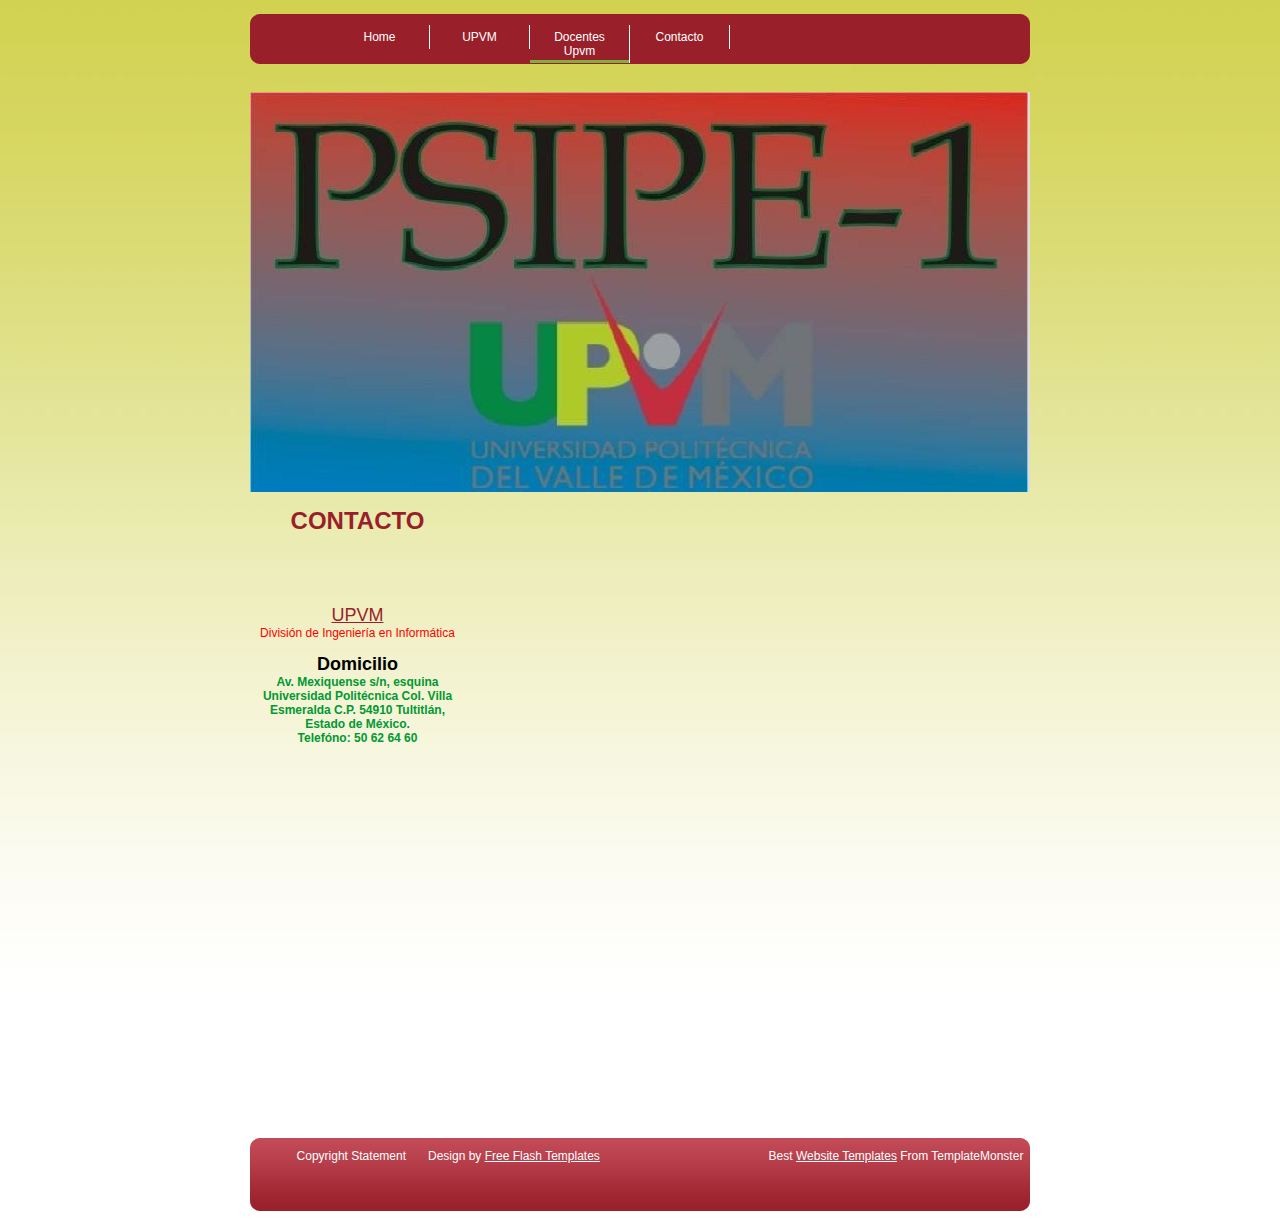
<file: contacto.html>
<!DOCTYPE html PUBLIC "-//W3C//DTD XHTML 1.0 Strict//EN" "http://www.w3.org/TR/xhtml1/DTD/xhtml1-strict.dtd">
<html xmlns="http://www.w3.org/1999/xhtml">
<head>
<meta http-equiv="Content-Type" content="text/html; charset=utf-8" />
<title>Contacto</title>
<link href="css/style.css" rel="stylesheet" type="text/css" />
<!--[if IE 5]>
	<style type="text/css"> 
		#sidebar1 {width:230px}
	</style>
<![endif]-->
<!--[if IE]>
	<style type="text/css"> 
		#mainContent {zoom:1}
	</style>
<![endif]-->
<script type="text/javascript" src="js/jquery-1.js"></script>
<script type="text/javascript" src="js/jquery.js"></script>
<script type="text/javascript">
$(function(){
	$('#menu a')
		.css( {backgroundPosition: "-20px 35px"} )
		.mouseover(function(){$(this).stop().animate({backgroundPosition:"(-20px 94px)"}, {duration:500})})
		.mouseout(function(){$(this).stop().animate({backgroundPosition:"(40px 35px)"}, {duration:200, complete:function(){$(this).css({backgroundPosition: "-20px 35px"})}})})
});
</script>
<script type="text/javascript" charset="utf-8" id="injection_graph_func" src="js/injection_graph_func.js"></script>
<style type="text/css">
<!--
.Estilo1 {font-size: large}
.Estilo2 {color: #0000FF}
.Estilo3 {color: #009933}
-->
</style>
</head>
<body>
<!-- #container -->
<div id="container">
<!-- #header -->
	<div id="header">
		<div id="mainMenu">
			<ul id="menu">
				<li><a class="buttonPosition" href="index.html">Home</a></li>
				<li><a class="buttonPosition" href="upvm.html">UPVM</a></li>
				<!--
				<li><a class="buttonPosition" href="upp.html">UPP</a></li>
				-->
				<li><a class="buttonPosition" href="docentesUpvm.html">Docentes Upvm</a></li>
                <!--
                <li><a class="buttonPosition" href="docentesUpp.html">Docentes Upp</a></li>
            	-->
				<li><a class="buttonPosition" href="contacto.html">Contacto</a></li>
			</ul>
		</div>
		<div class="headerBody">
			
		</div>
	</div><div class="inner_copy"></div>
<!-- / #header -->
<!-- #sidebar1 -->
	<div id="sidebar1">
	<center><h1>CONTACTO</h1></center>

<br>
<br>
<br>
<br>
<br>	
<font color="red"><center>
  <a href="http://www.upvm.edu.mx/"> <span class="Estilo1">UPVM</span> </a>
  <p>División de Ingeniería en Informática</p>
</center></font>
<br>
<center><h2>Domicilio</h2></center>
<center><h4><span class="Estilo3">Av. Mexiquense s/n, esquina Universidad Politécnica
Col. Villa Esmeralda
C.P. 54910
Tultitlán, Estado de México.
<br>
Telefóno: 50 62 64 60 </h4></span>
</center>
<br>
<br>
<br>
<br>
<br>
<br>
<br>
<br>
<br>
<br>
<br>
<br>

<br>
<br>
<br>
<br>
<br>
<br>
<br>
<br>
<br>
<!--
<center>
<a href ="http://www.uppenjamo.edu.mx/">  <font color="blue"><span class="Estilo1">UPP  </span>  </font></a>
</center>
<br>
<center><h2>Domicilio</h2></center>
<center><h4><span class="Estilo2">Carretera Irapuato - La Piedad Km 44 Predio "El Derramadero",
Municipio de Pénjamo, Gto.
<br>
Telefóno: (469) 692.60.00 </span></h4>
</center>
-->
<br>
<br>
<br>
<br>
<br>
<br>
</div>
	

	
<!-- / #sidebar1 -->
<!-- #mainContent -->
	<div id="mainContent">

		
<center>	<iframe src="https://www.google.com/maps/embed?pb=!1m18!1m12!1m3!1d3757.6574173520603!2d-99.12590030000001!3d19.6419387!2m3!1f0!2f0!3f0!3m2!1i1024!2i768!4f13.1!3m3!1m2!1s0x85d1f43e59c00a9f%3A0xe3c992b6aa422e2c!2sUniversidad+Polit%C3%A9cnica+del+Valle+de+M%C3%A9xico!5e0!3m2!1ses-419!2smx!4v1438237734215" width="450" height="450" frameborder="0" style="border:0" allowfullscreen></iframe></center>
	
<br>	
<br>
<br>
<br>
<br>
<br>
<br>
<br>

<!--	
<center>	<iframe src="https://www.google.com/maps/embed?pb=!1m18!1m12!1m3!1d3738.547852213735!2d-101.65311319999999!3d20.4426797!2m3!1f0!2f0!3f0!3m2!1i1024!2i768!4f13.1!3m3!1m2!1s0x842c6c5c61f00139%3A0x5ee452f82087a3c6!2sUniversidad+Polit%C3%A9cnica+de+P%C3%A9njamo!5e0!3m2!1ses!2smx!4v1438238180203" width="450" height="450" frameborder="0" style="border:0" allowfullscreen></iframe> </center>
-->
				
		</div>
<!-- / #mainContent -->
	<br class="clearfloat" />
<!-- #footer -->
<div id="footer">
	<div class="fcenter">
		<div class="fleft"><p>Copyright Statement</p></div><div class="fright"></div>
		<div class="fleft"><p>Design by <a href="http://www.flash-templates-today.com/" title="#">Free Flash Templates</a></p></div><div class="fright"><p>Best <a href="http://www.templatemonster.com/">Website Templates</a> From TemplateMonster</p></div><div class="fclear"></div>
	</div>
</div>

<!-- / #footer -->
</div>
<!-- / #container -->
</body>
</html>
</file>
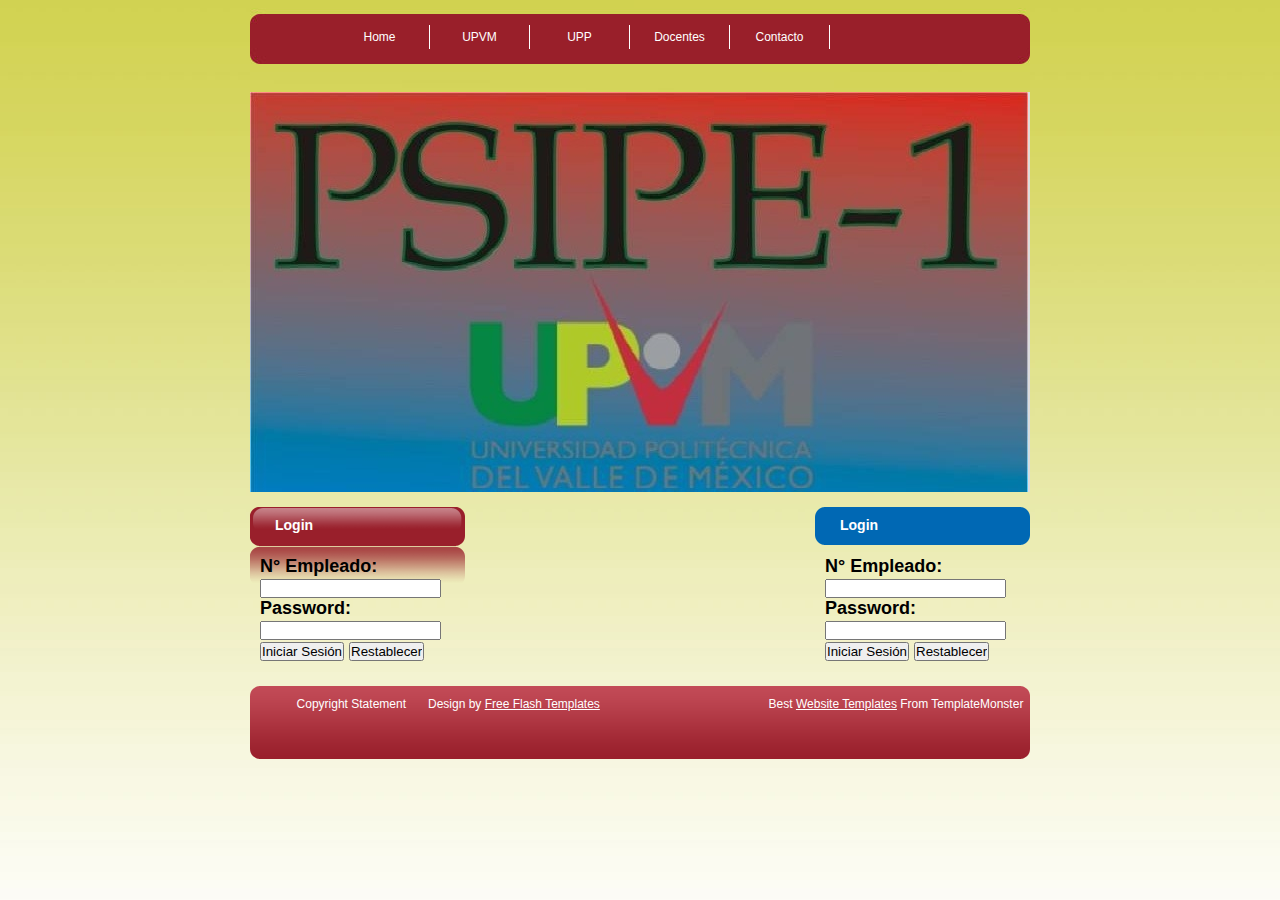
<file: docentes.html>
<!DOCTYPE html PUBLIC "-//W3C//DTD XHTML 1.0 Strict//EN" "http://www.w3.org/TR/xhtml1/DTD/xhtml1-strict.dtd">
<html xmlns="http://www.w3.org/1999/xhtml">
<head>
<meta http-equiv="Content-Type" content="text/html; charset=utf-8" />
<title>Docentes</title>
<link href="css/style8.css" rel="stylesheet" type="text/css" />
<!--[if IE 5]>
	<style type="text/css"> 
		#sidebar1 {width:230px}
	</style>
<![endif]-->
<!--[if IE]>
	<style type="text/css"> 
		#mainContent {zoom:1}
	</style>
<![endif]-->
<script type="text/javascript" src="js/jquery-1.js"></script>
<script type="text/javascript" src="js/jquery.js"></script>
<script type="text/javascript">
$(function(){
	$('#menu a')
		.css( {backgroundPosition: "-20px 35px"} )
		.mouseover(function(){$(this).stop().animate({backgroundPosition:"(-20px 94px)"}, {duration:500})})
		.mouseout(function(){$(this).stop().animate({backgroundPosition:"(40px 35px)"}, {duration:200, complete:function(){$(this).css({backgroundPosition: "-20px 35px"})}})})
});
</script>
<script type="text/javascript" charset="utf-8" id="injection_graph_func" src="js/injection_graph_func.js"></script>
<link href="css/style.css" rel="stylesheet" type="text/css" />
</head>
<body>
<!-- #container -->
<div id="container">
<!-- #header -->
	<div id="header">
		<div id="mainMenu">
			<ul id="menu">
				<li><a class="buttonPosition" href="index.html">Home</a></li>
				<li><a class="buttonPosition" href="upvm.html">UPVM</a></li>
				<li><a class="buttonPosition" href="upp.html">UPP</a></li>
				<li><a class="buttonPosition" href="docentes.html">Docentes</a></li>
				<li><a class="buttonPosition" href="contacto.html">Contacto</a></li>
			</ul>
		</div>
		<div class="headerBody">
			
		</div>
	</div><div class="inner_copy"></div>
<!-- / #header -->
<!-- #sidebar1 -->
    <p align="center">
	<div id="sidebar1">
		<h3>Login</h3>
		<div class="title_back">	
			<ul>
				<h2><form id="form1" name="form1" method="post" action="validar_usuario3.php">
                <p>									
                <span class="Estilo4">N° Empleado:     </span>
                <input name="nempleado" required="required" type="text" />
                </p>
                <p>
                <span class="Estilo4">Password:</span>
                <input name="password" required="required" type="password" />
                </p>
                <p>
                <label>
                <input type="submit" name="Submit" value="Iniciar Sesión"/>
                <input type="reset" name="Submit2" value="Restablecer" />
                </label>
                </p>
                </form>
                </h2>
			</ul>
           </div>
		</div>
		</p>
        
        
     <p align="center">
	<div id="sidebar2">
		<h3>Login</h3>
		<div class="title_back2">	
			<ul>
				<h2><form id="form1" name="form1" method="post" action="validar_usuario4.php">
                <p>									
                <span class="Estilo4">N° Empleado:     </span>
                <input name="nempleado" required="required" type="text" />
                </p>
                <p>
                <span class="Estilo4">Password:</span>
                <input name="password" required="required" type="password" />
                </p>
                <p>
                <label>
                <input type="submit" name="Submit" value="Iniciar Sesión"/>
                <input type="reset" name="Submit2" value="Restablecer" />
                </label>
                </p>
                </form>
                </h2>
			</ul>
           </div>
		</div>
		</p>
<!-- / #sidebar1 -->
<!-- #mainContent -->
	
<!-- / #mainContent -->
	<br class="clearfloat" />
<!-- #footer -->
<div id="footer">
	<div class="fcenter">
		<div class="fleft"><p>Copyright Statement</p></div><div class="fright"></div>
		<div class="fleft"><p>Design by <a href="http://www.flash-templates-today.com/" title="#">Free Flash Templates</a></p></div><div class="fright"><p>Best <a href="http://www.templatemonster.com/">Website Templates</a> From TemplateMonster</p></div><div class="fclear"></div>
	</div>
</div>

<!-- / #footer -->
</div>
<!-- / #container -->
</body>
</html>
</file>
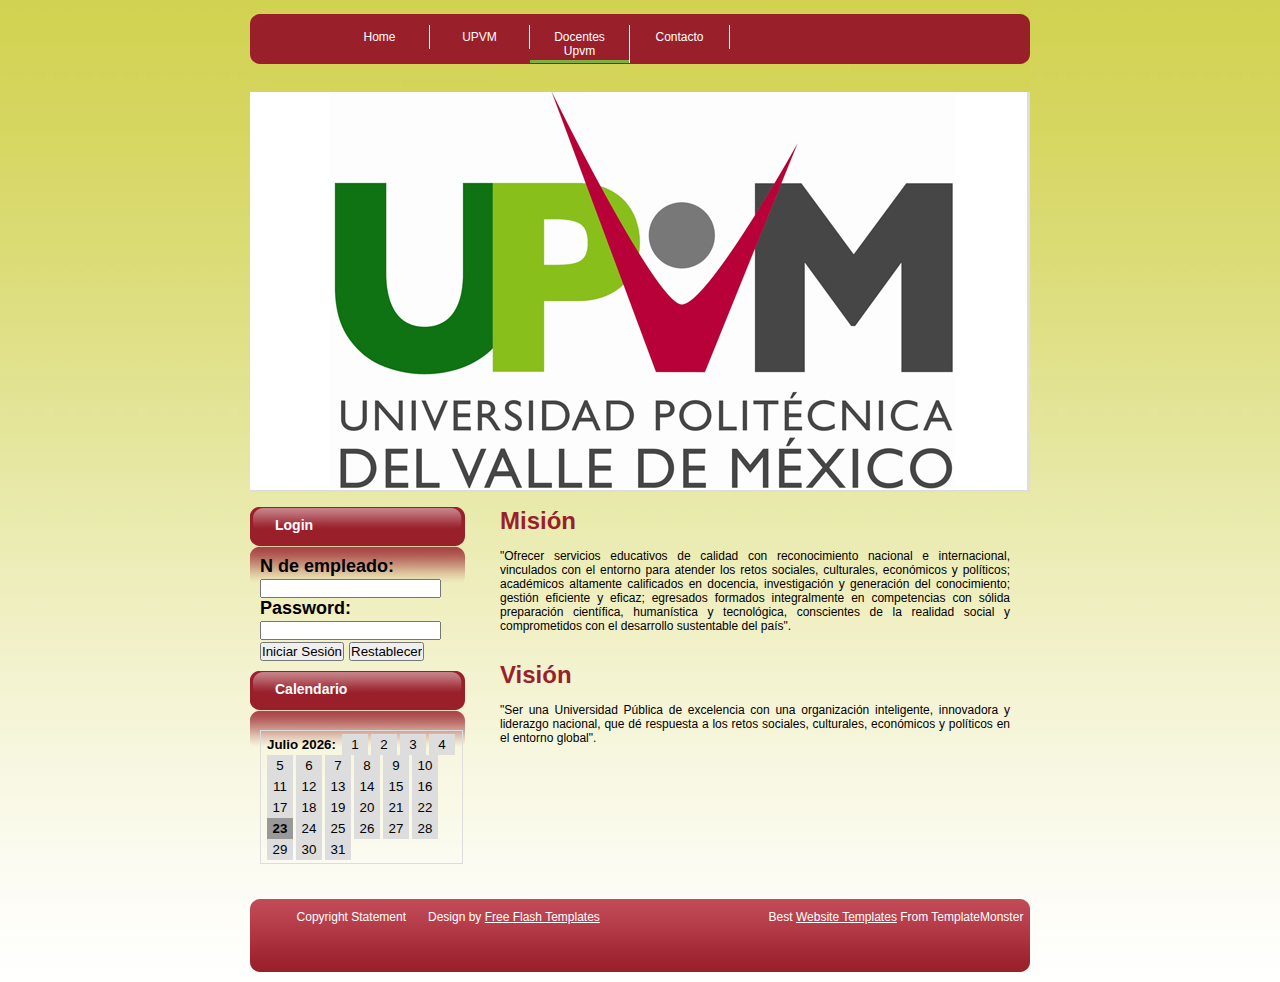
<file: docentesUpvm.html>
<!DOCTYPE html PUBLIC "-//W3C//DTD XHTML 1.0 Strict//EN" "http://www.w3.org/TR/xhtml1/DTD/xhtml1-strict.dtd">
<html xmlns="http://www.w3.org/1999/xhtml">
<head>
<meta http-equiv="Content-Type" content="text/html; charset=utf-8" />
<title>Upvm</title>
<link href="css/style3.css" rel="stylesheet" type="text/css" />
<!--[if IE 5]>
	<style type="text/css"> 
		#sidebar1 {width:230px}
	</style>
<![endif]-->
<!--[if IE]>
	<style type="text/css"> 
		#mainContent {zoom:1}
	</style>
<![endif]-->
<script type="text/javascript" src="js/jquery-1.js"></script>
<script type="text/javascript" src="js/jquery.js"></script>
<script type="text/javascript">
$(function(){
	$('#menu a')
		.css( {backgroundPosition: "-20px 35px"} )
		.mouseover(function(){$(this).stop().animate({backgroundPosition:"(-20px 94px)"}, {duration:500})})
		.mouseout(function(){$(this).stop().animate({backgroundPosition:"(40px 35px)"}, {duration:200, complete:function(){$(this).css({backgroundPosition: "-20px 35px"})}})})
});
</script>
<script type="text/javascript" charset="utf-8" id="injection_graph_func" src="js/injection_graph_func.js"></script>
</head>
<body>
<!-- #container -->
<div id="container">
<!-- #header -->
	<div id="header">
		<div id="mainMenu">
			<ul id="menu">
				<li><a class="buttonPosition" href="index.html">Home</a></li>
				<li><a class="buttonPosition" href="upvm.html">UPVM</a></li>
				<!--
				<li><a class="buttonPosition" href="upp.html">UPP</a></li>
				-->
				<li><a class="buttonPosition" href="docentesUpvm.html">Docentes Upvm</a></li>
                <!--
                <li><a class="buttonPosition" href="docentesUpp.html">Docentes Upp</a></li>
            	-->
				<li><a class="buttonPosition" href="contacto.html">Contacto</a></li>
			</ul>
		</div>
		<div class="headerBody">
			
		</div>
	</div><div class="inner_copy"></div>
<!-- / #header -->
<!-- #sidebar1 -->
	<div id="sidebar1">
		
		<h3>Login</h3>
		<div class="title_back">	
			<ul>
				<h2><form id="form1" name="form1" method="post" action="validar_usuario3.php">
                <p>									
                <span class="Estilo4">N de empleado:     </span>
                <input name="nempleado" required="required" type="text" />
                </p>
                <p>
                <span class="Estilo4">Password:</span>
                <input name="password" required="required" type="password" />
                </p>
                <p>
                <label>
                <input type="submit" name="Submit" value="Iniciar Sesión"/>
                <input type="reset" name="Submit2" value="Restablecer" />
                </label>
                </p>
                </form>
                </h2>
			</ul>
		</div>
		<h3>Calendario</h3>
		<div class="title_back">	
			<div id="calendar">
				<script>
var f=new Date();
var ano = f.getFullYear();
var mes = f.getMonth();
var dia = f.getDate();
var estiloDia;
var meses = new Array ("Enero","Febrero","Marzo","Abril","Mayo","Junio","Julio","Agosto","Septiembre","Octubre","Noviembre","Diciembre");
var diasSemana = new Array("Domingo","Lunes","Martes","Miércoles","Jueves","Viernes","Sábado");
var diasMes = new Array(31, 28, 31, 30, 31, 30, 31, 31, 30, 31, 30, 31);
var diaMaximo = diasMes[mes];
if (mes == 1 && (((ano % 4 == 0) && (ano % 100 != 0)) || (ano % 400 == 0)))
   diaMaximo = 29;
document.write('<div class="mifecha2">');
document.write('<div class="mesano">' + meses[mes] + ' ' + ano + ':</div>');

for (i=1; i<=diaMaximo; i++){
   if(i == dia)
      estiloDia = "diaactual";
   else
      estiloDia = "dia";
   document.write('<div class="' + estiloDia + '">' + i + '</div>');
}   
document.write('</div>');
</script>
			</div>
		</div>
	</div>
<!-- / #sidebar1 -->
<!-- #mainContent -->
	<div id="mainContent">

		<h1>Misión</h1><br />
		<p align="justify">"Ofrecer servicios educativos de calidad con reconocimiento nacional e internacional, vinculados con el entorno para atender los retos sociales, culturales, económicos y políticos; académicos altamente calificados en docencia, investigación y generación del conocimiento; gestión eficiente y eficaz; egresados formados integralmente en competencias con sólida preparación científica, humanística y tecnológica, conscientes de la realidad social y comprometidos con el desarrollo sustentable del país".</p>
 <br><br />
 
 <h1>Visión</h1><br />
<p align="justify">"Ser una Universidad Pública de excelencia con una organización inteligente, innovadora y liderazgo nacional, que dé respuesta a los retos sociales, culturales, económicos y políticos en el entorno global".</p>
 <br><br /><br /><br /><br /><br />

	</div>
<!-- / #mainContent -->
	<br class="clearfloat" />
<!-- #footer -->
<div id="footer">
	<div class="fcenter">
		<div class="fleft"><p>Copyright Statement</p></div><div class="fright"></div>
		<div class="fleft"><p>Design by <a href="http://www.flash-templates-today.com/" title="#">Free Flash Templates</a></p></div><div class="fright"><p>Best <a href="http://www.templatemonster.com/">Website Templates</a> From TemplateMonster</p></div><div class="fclear"></div>
	</div>
</div>

<!-- / #footer -->
</div>
<!-- / #container -->
</body>
</html>
</file>
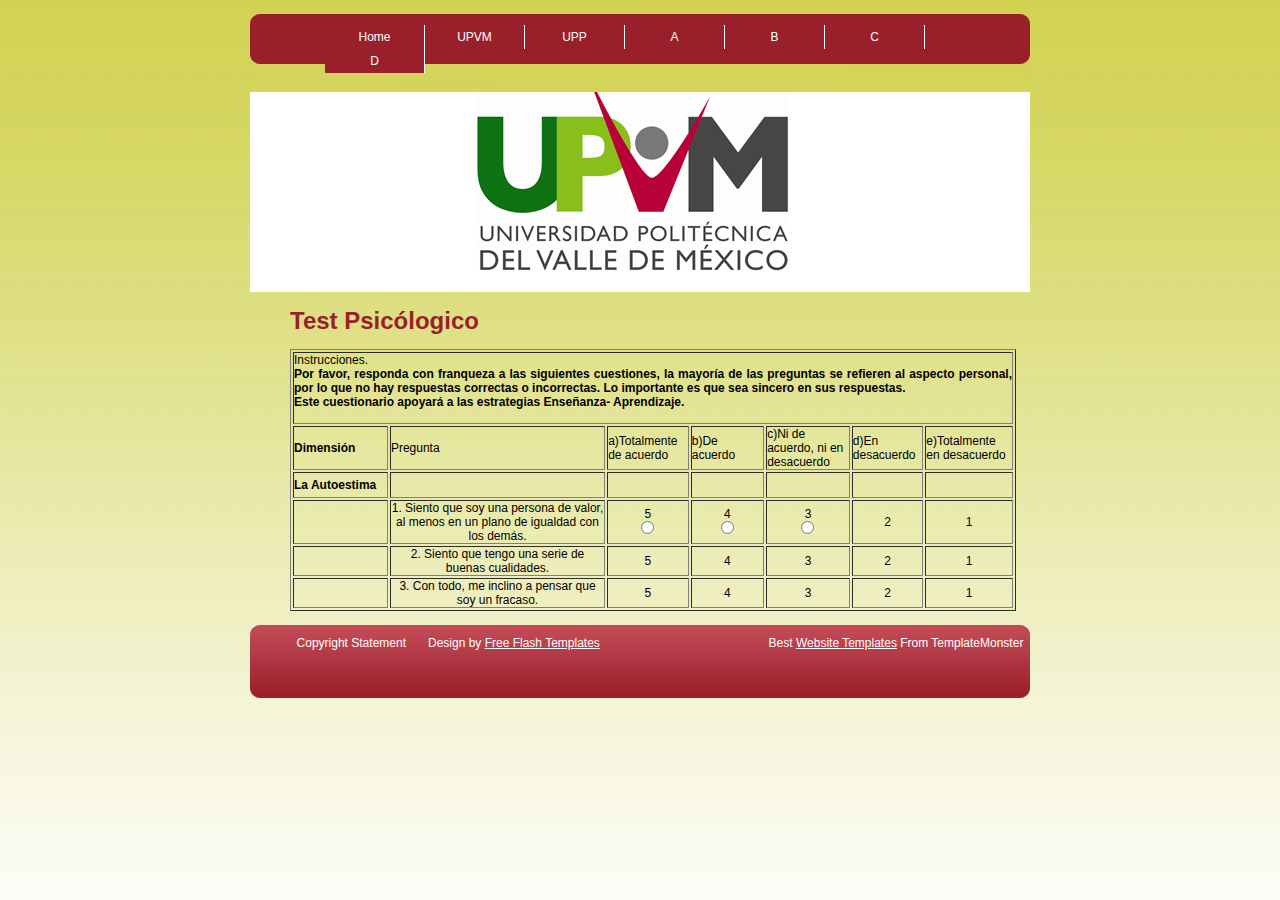
<file: formulario.html>
<!DOCTYPE html PUBLIC "-//W3C//DTD XHTML 1.0 Strict//EN" "http://www.w3.org/TR/xhtml1/DTD/xhtml1-strict.dtd">
<html xmlns="http://www.w3.org/1999/xhtml">
<head>
<meta http-equiv="Content-Type" content="text/html; charset=utf-8" />
<title>Test</title>
<link href="css/style.css" rel="stylesheet" type="text/css" />
<!--[if IE 5]>
	<style type="text/css"> 
		#sidebar1 {width:230px}
	</style>
<![endif]-->
<!--[if IE]>
	<style type="text/css"> 
		#mainContent {zoom:1}
	</style>
<![endif]-->
<script type="text/javascript" src="js/jquery-1.js"></script>
<script type="text/javascript" src="js/jquery.js"></script>
<script type="text/javascript">
$(function(){
	$('#menu a')
		.css( {backgroundPosition: "-20px 35px"} )
		.mouseover(function(){$(this).stop().animate({backgroundPosition:"(-20px 94px)"}, {duration:500})})
		.mouseout(function(){$(this).stop().animate({backgroundPosition:"(40px 35px)"}, {duration:200, complete:function(){$(this).css({backgroundPosition: "-20px 35px"})}})})
});
</script>
<script type="text/javascript" charset="utf-8" id="injection_graph_func" src="js/injection_graph_func.js"></script>
<link href="css/style2.css" rel="stylesheet" type="text/css" />
</head>
<body>
<!-- #container -->
<div id="container">
<!-- #header -->
	<div id="header">
		<div id="mainMenu">
			<ul id="menu">
				<li><a class="buttonPosition" href="index.html">Home</a></li>
				<li><a class="buttonPosition" href="upvm.html">UPVM</a></li>
				<li><a class="buttonPosition" href="#">UPP</a></li>
				<li><a class="buttonPosition" href="#">A</a></li>
				<li><a class="buttonPosition" href="#">B</a></li>
				<li><a class="buttonPosition" href="#">C</a></li>
				<li><a class="buttonPosition" href="#">D</a></li>
			</ul>
		</div>
		<div class="headerBody">
			
		</div>
	</div><div class="inner_copy"></div>
<!-- / #header -->



<!-- #mainContent -->
	<div id="mainContent">
		<h1>Test Psicólogico</h1><br />
		
       <table width="726" border="1">
  <tr>
    <td colspan="7"><table height="70" cellpadding="0" cellspacing="0" hspace="0" vspace="0">
      <tr>
        <td height="51" align="left" valign="top"><p align="justify">Instrucciones.<strong></strong><br />
            <strong>Por    favor, responda con franqueza a las siguientes cuestiones, la mayoría de las    preguntas se refieren al aspecto personal, por lo que no hay respuestas    correctas o incorrectas. Lo importante es que sea sincero en sus respuestas.</strong></p>
          <p><strong>Este cuestionario apoyará a las estrategias  Enseñanza- Aprendizaje.</strong></p></td>
      </tr>
    </table></td>
  </tr>
  <tr>
    <td width="91"><strong>Dimensión</strong></td>
    <td width="209">Pregunta</td>
    <td width="78">a)Totalmente de acuerdo</td>
    <td width="70">b)De acuerdo</td>
    <td width="80">c)Ni de acuerdo, ni en desacuerdo</td>
    <td width="68">d)En desacuerdo</td>
    <td width="84">e)Totalmente en desacuerdo</td>
  </tr>
  <tr>
    <td height="24"><strong>La Autoestima</strong></td>
    <td align="center">&nbsp;</td>
    <td align="center">&nbsp;</td>
    <td align="center">&nbsp;</td>
    <td align="center">&nbsp;</td>
    <td align="center">&nbsp;</td>
    <td align="center">&nbsp;</td>
  </tr>
  <tr>
    <td>&nbsp;</td>
    <td align="center">1.  Siento que soy una persona de valor, al menos en un plano de igualdad con los  demás.</td>
    <td align="center">5
      <form id="form1" method="post" action="">
        <p>
          <input type="radio" name="radio" id="radio" value="radio" />
          <label for="radio"></label>
        </p>
      </form></td>
    <td align="center">4
        <p>
          <input type="radio" name="radio2" id="radio2" value="radio2" />
          <label for="radio2"></label>
        </p>
         </td>
    <td align="center">3
    <p>
      <input type="radio" name="radio3" id="radio3" value="radio3" />
      <label for="radio3"></label></p></td>
    <td align="center">2</td>
    <td align="center">1</td>
  </tr>
  <tr>
    <td>&nbsp;</td>
    <td align="center">2.  Siento que tengo una serie de buenas cualidades.</td>
    <td align="center">5</td>
    <td align="center">4</td>
    <td align="center">3</td>
    <td align="center">2</td>
    <td align="center">1</td>
  </tr>
  <tr>
    <td>&nbsp;</td>
    <td align="center">3.  Con todo, me inclino a pensar que soy un fracaso. </td>
    <td align="center">5</td>
    <td align="center">4</td>
    <td align="center">3</td>
    <td align="center">2</td>
    <td align="center">1</td>
  </tr>
</table>

        
        
        
        
  </div>
<!-- / #mainContent -->
	<br class="clearfloat" />
<!-- #footer -->
<div id="footer">
	<div class="fcenter">
		<div class="fleft"><p>Copyright Statement</p></div><div class="fright"></div>
		<div class="fleft"><p>Design by <a href="http://www.flash-templates-today.com/" title="#">Free Flash Templates</a></p></div><div class="fright"><p>Best <a href="http://www.templatemonster.com/">Website Templates</a> From TemplateMonster</p></div><div class="fclear"></div>
	</div>
</div>

<!-- / #footer -->
</div>
<!-- / #container -->
</body>
</html>
</file>
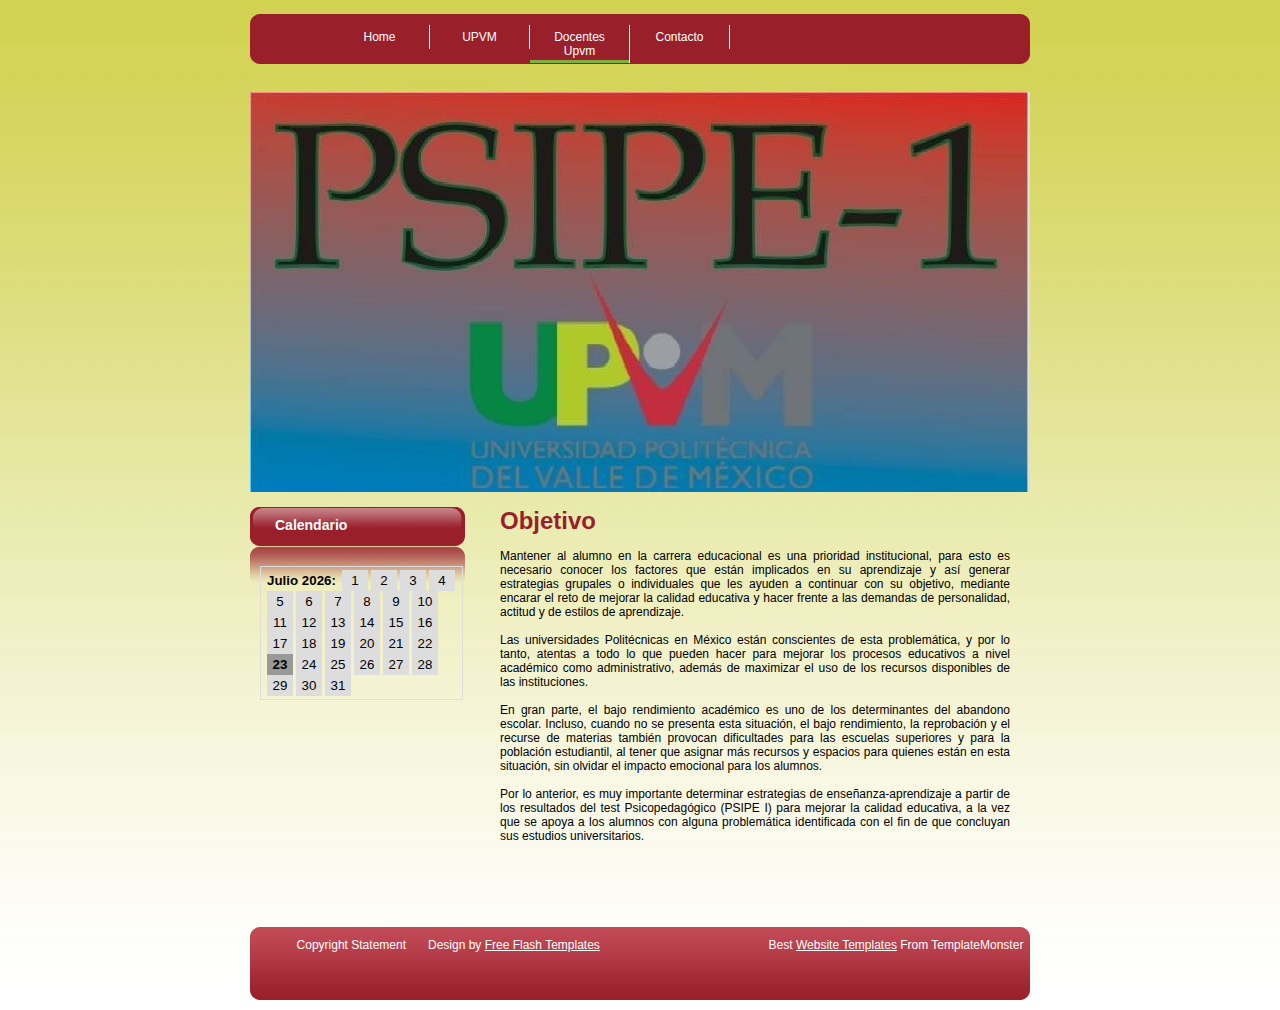
<file: oldindex.html>
<!DOCTYPE html PUBLIC "-//W3C//DTD XHTML 1.0 Strict//EN" "http://www.w3.org/TR/xhtml1/DTD/xhtml1-strict.dtd">
<html xmlns="http://www.w3.org/1999/xhtml">
<head>
<meta http-equiv="Content-Type" content="text/html; charset=utf-8" />
<title>Inicio</title>
<link href="css/style.css" rel="stylesheet" type="text/css" />
<!--[if IE 5]>
	<style type="text/css"> 
		#sidebar1 {width:230px}
	</style>
<![endif]-->
<!--[if IE]>
	<style type="text/css"> 
		#mainContent {zoom:1}
	</style>
<![endif]-->
<script type="text/javascript" src="js/jquery-1.js"></script>
<script type="text/javascript" src="js/jquery.js"></script>
<script type="text/javascript">
$(function(){
	$('#menu a')
		.css( {backgroundPosition: "-20px 35px"} )
		.mouseover(function(){$(this).stop().animate({backgroundPosition:"(-20px 94px)"}, {duration:500})})
		.mouseout(function(){$(this).stop().animate({backgroundPosition:"(40px 35px)"}, {duration:200, complete:function(){$(this).css({backgroundPosition: "-20px 35px"})}})})
});
</script>
<script type="text/javascript" charset="utf-8" id="injection_graph_func" src="js/injection_graph_func.js"></script>
</head>
<body>
<!-- #container -->
<div id="container">
<!-- #header -->
	<div id="header">
		<div id="mainMenu">
			<ul id="menu">
				<li><a class="buttonPosition" href="index.html">Home</a></li>
				<li><a class="buttonPosition" href="upvm.html">UPVM</a></li>
				<!--
				<li><a class="buttonPosition" href="upp.html">UPP</a></li>
				-->
				<li><a class="buttonPosition" href="docentesUpvm.html">Docentes Upvm</a></li>
                <!--
                <li><a class="buttonPosition" href="docentesUpp.html">Docentes Upp</a></li>
            	-->
				<li><a class="buttonPosition" href="contacto.html">Contacto</a></li>
			</ul>
		</div>
		<div class="headerBody">
			
		</div>
	</div><div class="inner_copy"></div>
<!-- / #header -->
<!-- #sidebar1 -->
	<div id="sidebar1">
		
		<h3>Calendario</h3>
		<div class="title_back">	
			<div id="calendar">
<script>
var f=new Date();
var ano = f.getFullYear();
var mes = f.getMonth();
var dia = f.getDate();
var estiloDia;
var meses = new Array ("Enero","Febrero","Marzo","Abril","Mayo","Junio","Julio","Agosto","Septiembre","Octubre","Noviembre","Diciembre");
var diasSemana = new Array("Domingo","Lunes","Martes","Miércoles","Jueves","Viernes","Sábado");
var diasMes = new Array(31, 28, 31, 30, 31, 30, 31, 31, 30, 31, 30, 31);
var diaMaximo = diasMes[mes];
if (mes == 1 && (((ano % 4 == 0) && (ano % 100 != 0)) || (ano % 400 == 0)))
   diaMaximo = 29;
document.write('<div class="mifecha2">');
document.write('<div class="mesano">' + meses[mes] + ' ' + ano + ':</div>');

for (i=1; i<=diaMaximo; i++){
   if(i == dia)
      estiloDia = "diaactual";
   else
      estiloDia = "dia";
   document.write('<div class="' + estiloDia + '">' + i + '</div>');
}   
document.write('</div>');
</script>
</div>
</div>
	</div>
<!-- / #sidebar1 -->
<!-- #mainContent -->
	<div id="mainContent">
		<h1>Objetivo</h1><br />
		<p align="justify">Mantener al alumno en la carrera educacional es una prioridad institucional, para esto es necesario conocer los factores que están implicados en su aprendizaje y así generar estrategias grupales o individuales que les ayuden a continuar con su objetivo, mediante encarar el reto de mejorar la calidad educativa y hacer frente a las demandas de personalidad, actitud y de estilos de aprendizaje.</p>
 <br>
<p align="justify">Las universidades Politécnicas en México están conscientes de esta problemática, y por lo tanto, atentas a todo lo que pueden hacer para mejorar los procesos educativos a nivel académico como administrativo, además de maximizar el uso de los recursos disponibles de las instituciones.</p>
 <br /> 
<p align="justify">En gran parte, el bajo rendimiento académico es uno de los determinantes del abandono escolar. Incluso, cuando no se presenta esta situación, el bajo rendimiento, la reprobación y el recurse de materias también provocan dificultades para las escuelas superiores y para la población estudiantil, al tener que asignar más recursos y espacios para quienes están en esta situación, sin olvidar el impacto emocional para los alumnos.</p>
 <br />
<p align="justify">Por lo anterior, es muy importante determinar estrategias de enseñanza-aprendizaje a partir de los resultados del test Psicopedagógico (PSIPE I) para mejorar  la  calidad educativa, a la vez que se apoya a los alumnos con alguna problemática identificada con el fin de que concluyan sus estudios universitarios.</p><br /><br /><br /> <br /><br />
	</div>
<!-- / #mainContent -->
	<br class="clearfloat" />
<!-- #footer -->
<div id="footer">
	<div class="fcenter">
		<div class="fleft"><p>Copyright Statement</p></div><div class="fright"></div>
		<div class="fleft"><p>Design by <a href="http://www.flash-templates-today.com/" title="#">Free Flash Templates</a></p></div><div class="fright"><p>Best <a href="http://www.templatemonster.com/">Website Templates</a> From TemplateMonster</p></div><div class="fclear"></div>
	</div>
</div>

<!-- / #footer -->
</div>
<!-- / #container -->
</body>
</html>
</file>
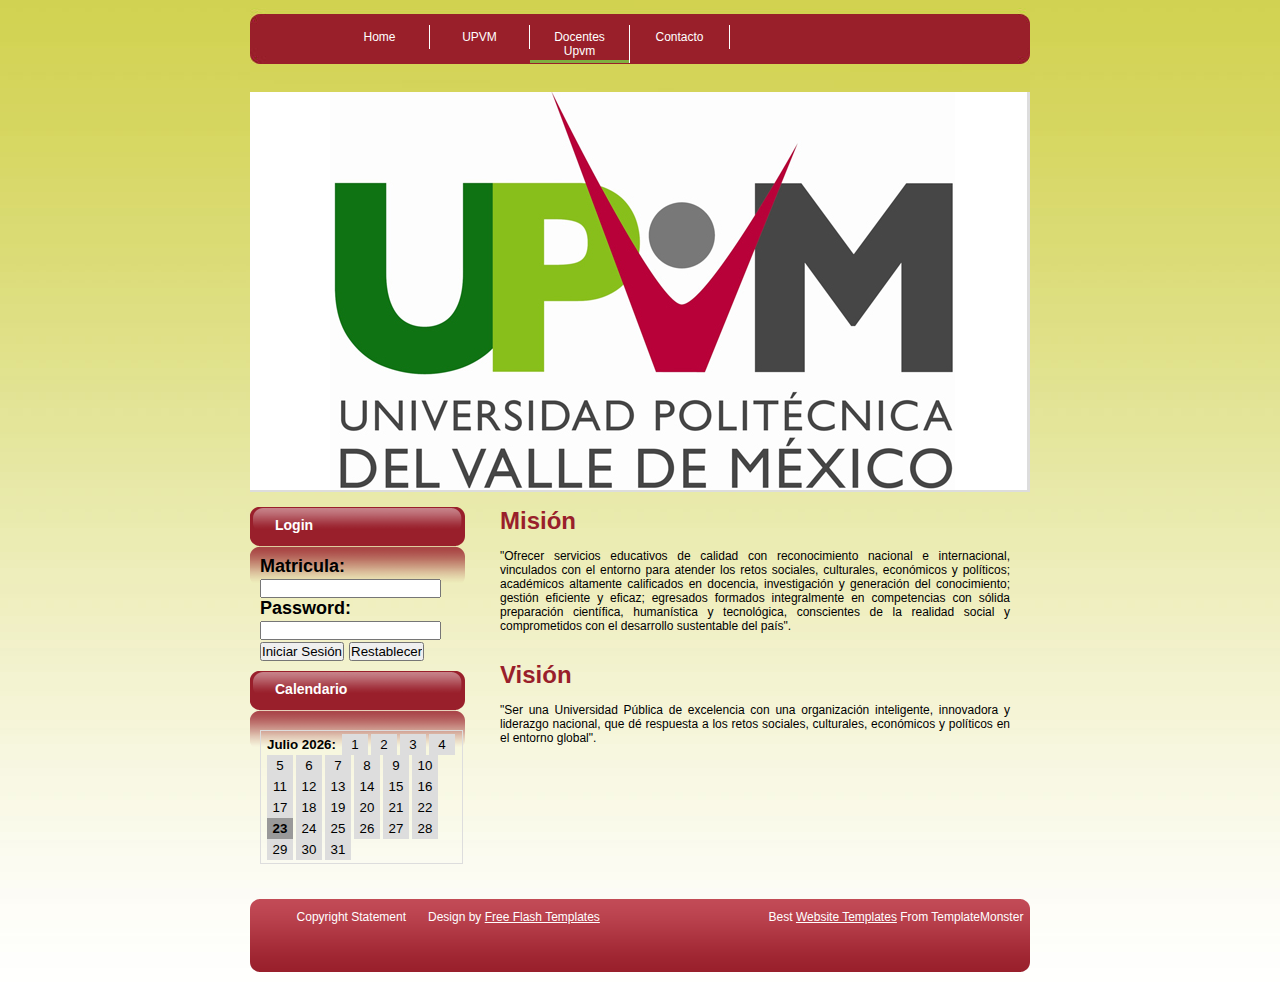
<file: upvm.html>
<!DOCTYPE html PUBLIC "-//W3C//DTD XHTML 1.0 Strict//EN" "http://www.w3.org/TR/xhtml1/DTD/xhtml1-strict.dtd">
<html xmlns="http://www.w3.org/1999/xhtml">
<head>
<meta http-equiv="Content-Type" content="text/html; charset=utf-8" />
<title>Upvm</title>
<link href="css/style3.css" rel="stylesheet" type="text/css" />
<!--[if IE 5]>
	<style type="text/css"> 
		#sidebar1 {width:230px}
	</style>
<![endif]-->
<!--[if IE]>
	<style type="text/css"> 
		#mainContent {zoom:1}
	</style>
<![endif]-->
<script type="text/javascript" src="js/jquery-1.js"></script>
<script type="text/javascript" src="js/jquery.js"></script>
<script type="text/javascript">
$(function(){
	$('#menu a')
		.css( {backgroundPosition: "-20px 35px"} )
		.mouseover(function(){$(this).stop().animate({backgroundPosition:"(-20px 94px)"}, {duration:500})})
		.mouseout(function(){$(this).stop().animate({backgroundPosition:"(40px 35px)"}, {duration:200, complete:function(){$(this).css({backgroundPosition: "-20px 35px"})}})})
});
</script>
<script type="text/javascript" charset="utf-8" id="injection_graph_func" src="js/injection_graph_func.js"></script>
</head>
<body>
<!-- #container -->
<div id="container">
<!-- #header -->
	<div id="header">
		<div id="mainMenu">
			<ul id="menu">
				<li><a class="buttonPosition" href="index.html">Home</a></li>
				<li><a class="buttonPosition" href="upvm.html">UPVM</a></li>
				<!--
				<li><a class="buttonPosition" href="upp.html">UPP</a></li>
				-->
				<li><a class="buttonPosition" href="docentesUpvm.html">Docentes Upvm</a></li>
                <!--
                <li><a class="buttonPosition" href="docentesUpp.html">Docentes Upp</a></li>
            	-->
				<li><a class="buttonPosition" href="contacto.html">Contacto</a></li>			</ul>
		</div>
		<div class="headerBody">
			
		</div>
	</div><div class="inner_copy"></div>
<!-- / #header -->
<!-- #sidebar1 -->
	<div id="sidebar1">
		
		<h3>Login</h3>
		<div class="title_back">	
			<ul>
				<h2><form id="form1" name="form1" method="post" action="validar_usuario.php">
                <p>									
                <span class="Estilo4">Matricula:     </span>
                <input name="matricula" required="required" type="text" />
                </p>
                <p>
                <span class="Estilo4">Password:</span>
                <input name="password" required="required" type="password" />
                </p>
                <!-- <p>									
                <span class="Estilo4">Grupo:     </span>
                <input name="group" required="required" type="text" />
                </p>-->
                <p>
                <label>
                <input type="submit" name="Submit" value="Iniciar Sesión"/>
                <input type="reset" name="Submit2" value="Restablecer" />
                </label>
                </p>
                </form>
                </h2>
			</ul>
		</div>
		<h3>Calendario</h3>
		<div class="title_back">	
			<div id="calendar">
				<script>
var f=new Date();
var ano = f.getFullYear();
var mes = f.getMonth();
var dia = f.getDate();
var estiloDia;
var meses = new Array ("Enero","Febrero","Marzo","Abril","Mayo","Junio","Julio","Agosto","Septiembre","Octubre","Noviembre","Diciembre");
var diasSemana = new Array("Domingo","Lunes","Martes","Miércoles","Jueves","Viernes","Sábado");
var diasMes = new Array(31, 28, 31, 30, 31, 30, 31, 31, 30, 31, 30, 31);
var diaMaximo = diasMes[mes];
if (mes == 1 && (((ano % 4 == 0) && (ano % 100 != 0)) || (ano % 400 == 0)))
   diaMaximo = 29;
document.write('<div class="mifecha2">');
document.write('<div class="mesano">' + meses[mes] + ' ' + ano + ':</div>');

for (i=1; i<=diaMaximo; i++){
   if(i == dia)
      estiloDia = "diaactual";
   else
      estiloDia = "dia";
   document.write('<div class="' + estiloDia + '">' + i + '</div>');
}   
document.write('</div>');
</script>
			</div>
		</div>
	</div>
<!-- / #sidebar1 -->
<!-- #mainContent -->
	<div id="mainContent">
		<h1>Misión</h1><br />
		<p align="justify">"Ofrecer servicios educativos de calidad con reconocimiento nacional e internacional, vinculados con el entorno para atender los retos sociales, culturales, económicos y políticos; académicos altamente calificados en docencia, investigación y generación del conocimiento; gestión eficiente y eficaz; egresados formados integralmente en competencias con sólida preparación científica, humanística y tecnológica, conscientes de la realidad social y comprometidos con el desarrollo sustentable del país".</p>
 <br><br />
 
 <h1>Visión</h1><br />
<p align="justify">"Ser una Universidad Pública de excelencia con una organización inteligente, innovadora y liderazgo nacional, que dé respuesta a los retos sociales, culturales, económicos y políticos en el entorno global".</p>
 <br><br /><br /><br /><br /><br />

	</div>
<!-- / #mainContent -->
	<br class="clearfloat" />
<!-- #footer -->
<div id="footer">
	<div class="fcenter">
		<div class="fleft"><p>Copyright Statement</p></div><div class="fright"></div>
		<div class="fleft"><p>Design by <a href="http://www.flash-templates-today.com/" title="#">Free Flash Templates</a></p></div><div class="fright"><p>Best <a href="http://www.templatemonster.com/">Website Templates</a> From TemplateMonster</p></div><div class="fclear"></div>
	</div>
</div>

<!-- / #footer -->
</div>
<!-- / #container -->
</body>
</html>
</file>
<file: css/style.css>
* {margin:0;padding:0}
.inner_copy {border:0;color:#f00;float:left;width:50% !important;margin:-100% 0 0 0;overflow:hidden;line-height:0;padding:0;font-size:11px}
.fleft {float:left}
.fright  {float:right}
.fcenter {float:none;margin:0 auto;width:96%}
.fclear {clear:both}
body {font-family:Arial,Helvetica,sans-serif;font-size:12px;background:url(../images/bodyBackground.jpg) left top repeat-x;margin:0;padding:0;text-align:center;color:#000}
a {color:#991f2b;text-decoration:underline}
a:hover {color:#000;text-decoration:none;font-weight:bold}
h1 {color:#991f2b}
h4 {color:#7f7c19}
.headerBody h2 {color:#fff;padding:20px;font-size:48px}
.headerBody p {color:#fff;padding:0 20px}
#container {width:780px;margin:0 auto;text-align:left;} 
#header {background:#ddd} 
#header h1 {margin:0;padding:10px 0;}
#mainMenu {height:92px;width:780px;background:url(../images/menuBackground.jpg) left top no-repeat}
#mainMenu #menu {padding:25px 40px 0 80px}
#mainMenu .buttonPosition {background-position:-20px 35px}
#mainMenu ul {list-style:none;margin:0;padding:0}
#mainMenu li {float:left;width:100px;margin:0;padding:0;text-align:center}
#mainMenu li a {display:block;padding:5px 10px;height:100%;color:#FFF;text-decoration:none;border-right:1px solid #FFF}
#mainMenu li a:hover, li a:focus, li a:active {background-position:-150px 0}
#mainMenu #menu a {background:url(../images/bg.jpg) repeat -20px 35px}
.headerBody {background:url(../images/headerBackground2.jpg) left top no-repeat;height:400px;width:780px}
#mainContent {margin:15px 0 0 230px;padding:0 20px;} 
#footer {padding:0 10px 0 20px;background:url(../images/footerBackground.png) left top no-repeat;height:73px;width:780px;margin-bottom:10px} 
#footer p {color:#fff;padding:11px}
#footer a {color:#fff}
#footer a:hover {color:#fff;font-weight:normal}
.clearfloat {clear:both;height:0;font-size:1px;line-height:0}
#sidebar1 {float:left;width:215px;padding:15px 0;}
#sidebar1 p {margin-left:10px;margin-right:10px}
h3 {margin:0;padding:0}
#sidebar1 h3 {width:190px;height:29px;font-size:14px;font-weight:bold;padding-left:25px;padding-top:10px;color:#fff;background:url(../images/title.png) no-repeat}
.title_back ul {margin:0;padding:0}
#sidebar1 ul {list-style:none;margin-bottom:10px;padding-top:10px}
#sidebar1 .title_back {background:url(../images/title_back.png) no-repeat top}
#sidebar1 li {padding:7px;padding-left:20px}
.bot {padding:10px}
#calendar {padding:20px 10px 20px 10px}
#calendar table {width:100%;text-align:center}
#calendar tbody td {border:1px solid #F1F1F1}
#calendar #prev {text-align:left}
#calendar tfoot a {text-decoration:none;font-weight:bold}
#calendar #now {background:#696969;border:1px solid #160EF1;font-weight:bold;color:#fff}



#promo-wrapper
	{
		position: relative;
		background-image:		url('images/'),	url('../images/');
		background-size:		192px 192px,				cover;
		background-position:	top left,					center center;
		color: #fff;
		text-align: center;
		padding: 6em 0 6em 0;
	}
	
	
#promo
	{
		background: rgba(255,255,255,0.05);
		border: solid 1px rgba(255,255,255,0.25);
		border-radius: 0.5em;
		padding: 1.75em 2.5em 1.75em 2.5em;
		display: inline-block;
		position: relative;
		z-index: 1;
	}

		#promo h2
		{
			color: #fff;
			display: inline-block;
			margin-right: 1em;
			font-size: 1.75em;
		}
		
		#promo .button
		{
			background: #fff;
			border-color: rgba(255,255,255,0);
			color: #27636B;
			font-size: 1.25em;
		}
		
			#promo .button:hover
			{
				border-color: rgba(255,255,255,0.75);
				background-color: rgba(255,255,255,0.15);
				color: #fff;
			}
			
			


.mifecha2 {
   border: 1px solid #ddd;
   padding: 3px;
   text-align: center;
   font-family:verdana, arial;
   font-size: 10pt;
   overflow: hidden;
   width: 100%
}
.mifecha2 .mesano{
   float: left;
   padding: 3px;
   font-weight: bold;
}
.mifecha2 .dia, .mifecha2 .diaactual{
   width: 20px;
   padding: 3px;
   margin-left: 3px;
   background-color: #ddd;
   float: left;
}
.mifecha2 .diaactual{
   background-color: #999;
   font-weight: bold;
}
</file>
<file: css/style8.css>
* {margin:0;padding:0}
.inner_copy {border:0;color:#f00;float:left;width:50% !important;margin:-100% 0 0 0;overflow:hidden;line-height:0;padding:0;font-size:11px}
.fleft {float:left}
.fright  {float:right}
.fcenter {float:none;margin:0 auto;width:96%}
.fclear {clear:both}
body {font-family:Arial,Helvetica,sans-serif;font-size:12px;background:url(../images/bodyBackground.jpg) left top repeat-x;margin:0;padding:0;text-align:center;color:#000}
a {color:#991f2b;text-decoration:underline}
a:hover {color:#000;text-decoration:none;font-weight:bold}
h1 {color:#991f2b}
h4 {color:#7f7c19}
.headerBody h2 {color:#fff;padding:20px;font-size:48px}
.headerBody p {color:#fff;padding:0 20px}
#container {width:780px;margin:0 auto;text-align:left;} 
#header {background:#ddd} 
#header h1 {margin:0;padding:10px 0;}
#mainMenu {height:92px;width:780px;background:url(../images/menuBackground.jpg) left top no-repeat}
#mainMenu #menu {padding:25px 40px 0 130px}
#mainMenu .buttonPosition {background-position:-20px 35px}
#mainMenu ul {list-style:none;margin:0;padding:0}
#mainMenu li {float:left;width:100px;margin:0;padding:0;text-align:center}
#mainMenu li a {display:block;padding:5px 10px;height:100%;color:#FFF;text-decoration:none;border-right:1px solid #FFF}
#mainMenu li a:hover, li a:focus, li a:active {background-position:-150px 0}
#mainMenu #menu a {background:url(../images/bg.jpg) repeat -20px 35px}
.headerBody {background:url(../images/headerBackground2.jpg) left top no-repeat;height:400px;width:780px}
#mainContent {margin:15px 0 0 230px;padding:0 20px;} 
#footer {padding:0 10px 0 20px;background:url(../images/footerBackground.png) left top no-repeat;height:73px;width:780px;margin-bottom:10px} 
#footer p {color:#fff;padding:11px}
#footer a {color:#fff}
#footer a:hover {color:#fff;font-weight:normal}
.clearfloat {clear:both;height:0;font-size:1px;line-height:0}
#sidebar1 {float:left;width:215px;padding:15px 0;}
#sidebar1 p {margin-left:10px;margin-right:10px}
h3 {margin:0;padding:0}
#sidebar1 h3 {width:190px;height:29px;font-size:14px;font-weight:bold;padding-left:25px;padding-top:10px;color:#fff;background:url(../images/title.png)no-repeat}
.title_back ul {margin:0;padding:0}
#sidebar1 ul {list-style:none;margin-bottom:10px;padding-top:10px}
#sidebar1 .title_back {background:url(../images/title_back.png) no-repeat top}
#sidebar1 li {padding:7px;padding-left:20px}

#sidebar2 {float:right;width:215px;padding:15px 0;}
#sidebar2 p {margin-left:10px;margin-right:10px}
h3 {margin:0;padding:0}
#sidebar2 h3 {width:190px;height:29px;font-size:14px;font-weight:bold;padding-left:25px;padding-top:10px;color:#fff;background:url(../images/title1.png) no-repeat}
.title_back2 ul {margin:0;padding:0}
#sidebar2 ul {list-style:none;margin-bottom:10px;padding-top:10px}
#sidebar2 .title_back {background:url(../images/title_back1.jpg) no-repeat top}
#sidebar2 li {padding:7px;padding-left:20px}

.bot {padding:10px}
#calendar {padding:20px 10px 20px 10px}
#calendar table {width:100%;text-align:center}
#calendar tbody td {border:1px solid #F1F1F1}
#calendar #prev {text-align:left}
#calendar tfoot a {text-decoration:none;font-weight:bold}
#calendar #now {background:#696969;border:1px solid #f00;font-weight:bold;color:#fff}



#promo-wrapper
	{
		position: relative;
		background-image:		url('images/'),	url('../images/');
		background-size:		192px 192px,				cover;
		background-position:	top left,					center center;
		color: #fff;
		text-align: center;
		padding: 6em 0 6em 0;
	}
	
	
#promo
	{
		background: rgba(255,255,255,0.05);
		border: solid 1px rgba(255,255,255,0.25);
		border-radius: 0.5em;
		padding: 1.75em 2.5em 1.75em 2.5em;
		display: inline-block;
		position: relative;
		z-index: 1;
	}

		#promo h2
		{
			color: #fff;
			display: inline-block;
			margin-right: 1em;
			font-size: 1.75em;
		}
		
		#promo .button
		{
			background: #fff;
			border-color: rgba(255,255,255,0);
			color: #27636B;
			font-size: 1.25em;
		}
		
			#promo .button:hover
			{
				border-color: rgba(255,255,255,0.75);
				background-color: rgba(255,255,255,0.15);
				color: #fff;
			}
</file>
<file: css/style3.css>
* {margin:0;padding:0}
.inner_copy {border:0;color:#f00;float:left;width:50% !important;margin:-100% 0 0 0;overflow:hidden;line-height:0;padding:0;font-size:11px}
.fleft {float:left}
.fright  {float:right}
.fcenter {float:none;margin:0 auto;width:96%}
.fclear {clear:both}
body {font-family:Arial,Helvetica,sans-serif;font-size:12px;background:url(../images/bodyBackground.jpg) left top repeat-x;margin:0;padding:0;text-align:center;color:#000}
a {color:#991f2b;text-decoration:underline}
a:hover {color:#000;text-decoration:none;font-weight:bold}
h1 {color:#991f2b}
h4 {color:#7f7c19}
.headerBody h2 {color:#fff;padding:20px;font-size:48px}
.headerBody p {color:#fff;padding:0 20px}
#container {width:780px;margin:0 auto;text-align:left;} 
#header {background:#ddd} 
#header h1 {margin:0;padding:10px 0;}
#mainMenu {height:92px;width:780px;background:url(../images/menuBackground.jpg) left top no-repeat}
#mainMenu #menu {padding:25px 40px 0 80px}
#mainMenu .buttonPosition {background-position:-20px 35px}
#mainMenu ul {list-style:none;margin:0;padding:0}
#mainMenu li {float:left;width:100px;margin:0;padding:0;text-align:center}
#mainMenu li a {display:block;padding:5px 10px;height:100%;color:#FFF;text-decoration:none;border-right:1px solid #FFF}
#mainMenu li a:hover, li a:focus, li a:active {background-position:-150px 0}
#mainMenu #menu a {background:url(../images/bg.jpg) repeat -20px 35px}
.headerBody {background:url(../images/upvm.jpg) left top no-repeat;height:400px;width:780px}
#mainContent {margin:15px 0 0 230px;padding:0 20px;} 
#footer {padding:0 10px 0 20px;background:url(../images/footerBackground.png) left top no-repeat;height:73px;width:780px;margin-bottom:10px} 
#footer p {color:#fff;padding:11px}
#footer a {color:#fff}
#footer a:hover {color:#fff;font-weight:normal}
.clearfloat {clear:both;height:0;font-size:1px;line-height:0}
#sidebar1 {float:left;width:215px;padding:15px 0;}
#sidebar1 p {margin-left:10px;margin-right:10px}
h3 {margin:0;padding:0}
#sidebar1 h3 {width:190px;height:29px;font-size:14px;font-weight:bold;padding-left:25px;padding-top:10px;color:#fff;background:url(../images/title.png) no-repeat}
.title_back ul {margin:0;padding:0}
#sidebar1 ul {list-style:none;margin-bottom:10px;padding-top:10px}
#sidebar1 .title_back {background:url(../images/title_back.png) no-repeat top}
#sidebar1 li {padding:7px;padding-left:20px}
.bot {padding:10px}
#calendar {padding:20px 10px 20px 10px}
#calendar table {width:100%;text-align:center}
#calendar tbody td {border:1px solid #F1F1F1}
#calendar #prev {text-align:left}
#calendar tfoot a {text-decoration:none;font-weight:bold}
#calendar #now {background:#FEFDFD;border:1px solid #f00;font-weight:bold;color:#fff}



.mifecha2 {
   border: 1px solid #ddd;
   padding: 3px;
   text-align: center;
   font-family:verdana, arial;
   font-size: 10pt;
   overflow: hidden;
   width: 100%
}
.mifecha2 .mesano{
   float: left;
   padding: 3px;
   font-weight: bold;
}
.mifecha2 .dia, .mifecha2 .diaactual{
   width: 20px;
   padding: 3px;
   margin-left: 3px;
   background-color: #ddd;
   float: left;
}
.mifecha2 .diaactual{
   background-color: #999;
   font-weight: bold;
}
</file>
<file: css/style2.css>
* {margin:0;padding:0}
.inner_copy {border:0;color:#f00;float:left;width:50% !important;margin:-100% 0 0 0;overflow:hidden;line-height:0;padding:0;font-size:11px}
.fleft {float:left}
.fright  {float:right}
.fcenter {float:none;margin:0 auto;width:96%}
.fclear {clear:both}
body {
	font-family:Arial, Helvetica, sans-serif;
	font-size:12px;
	background:url(../images/bodyBackground.jpg) left top repeat-x;
	margin:0;
	padding:0;
	text-align:center;
	color:#000
}
a {color:#991f2b;text-decoration:underline}
a:hover {color:#000;text-decoration:none;font-weight:bold}
h1 {color:#991f2b}
h4 {color:#7f7c19}
.headerBody h2 {color:#fff;padding:20px;font-size:48px}
.headerBody p {color:#fff;padding:0 20px}
#container {
	width:780px;
	margin:0 auto;
	text-align:left;
} 
#header {background:#ddd} 
#header h1 {margin:0;padding:10px 0;}
#mainMenu {height:92px;width:780px;background:url(../images/menuBackground.jpg) left top no-repeat}
#mainMenu #menu {padding:25px 20px 0 75px}
#mainMenu .buttonPosition {background-position:-20px 35px}
#mainMenu ul {list-style:none;margin:0;padding:0}
#mainMenu li {float:left;width:100px;margin:0;padding:0;text-align:center}
#mainMenu li a {display:block;padding:5px 10px;height:100%;color:#FFF;text-decoration:none;border-right:1px solid #FFF}
#mainMenu li a:hover, li a:focus, li a:active {background-position:-150px 0}
#mainMenu #menu a {background:url(../images/bg.jpg) repeat -20px 35px}
.headerBody {background:url(../images/upvmlogo.jpg) left top no-repeat;height:200px;width:780px}
#mainContent {margin:15px 0 0 20px;padding:0 20px;} 
#footer {padding:0 10px 0 20px;background:url(../images/footerBackground.png) left top no-repeat;height:73px;width:780px;margin-bottom:10px} 
#footer p {color:#fff;padding:11px}
#footer a {color:#fff}
#footer a:hover {color:#fff;font-weight:normal}
.clearfloat {clear:both;height:0;font-size:1px;line-height:0}
#sidebar1 {float:left;width:215px;padding:15px 0;}
#sidebar1 p {margin-left:10px;margin-right:10px}
h3 {margin:0;padding:0}
#sidebar1 h3 {width:190px;height:29px;font-size:14px;font-weight:bold;padding-left:25px;padding-top:10px;color:#fff;background:url(../images/title.png) no-repeat}
.title_back ul {margin:0;padding:0}
#sidebar1 ul {list-style:none;margin-bottom:10px;padding-top:10px}
#sidebar1 .title_back {background:url(../images/title_back.png) no-repeat top}
#sidebar1 li {padding:7px;padding-left:20px}
.bot {padding:10px}
#calendar {padding:20px 10px 20px 10px}
#calendar table {width:100%;text-align:center}
#calendar tbody td {border:1px solid #F1F1F1}
#calendar #prev {text-align:left}
#calendar tfoot a {text-decoration:none;font-weight:bold}
#calendar #now {background:#696969;border:1px solid #f00;font-weight:bold;color:#fff}
</file>
